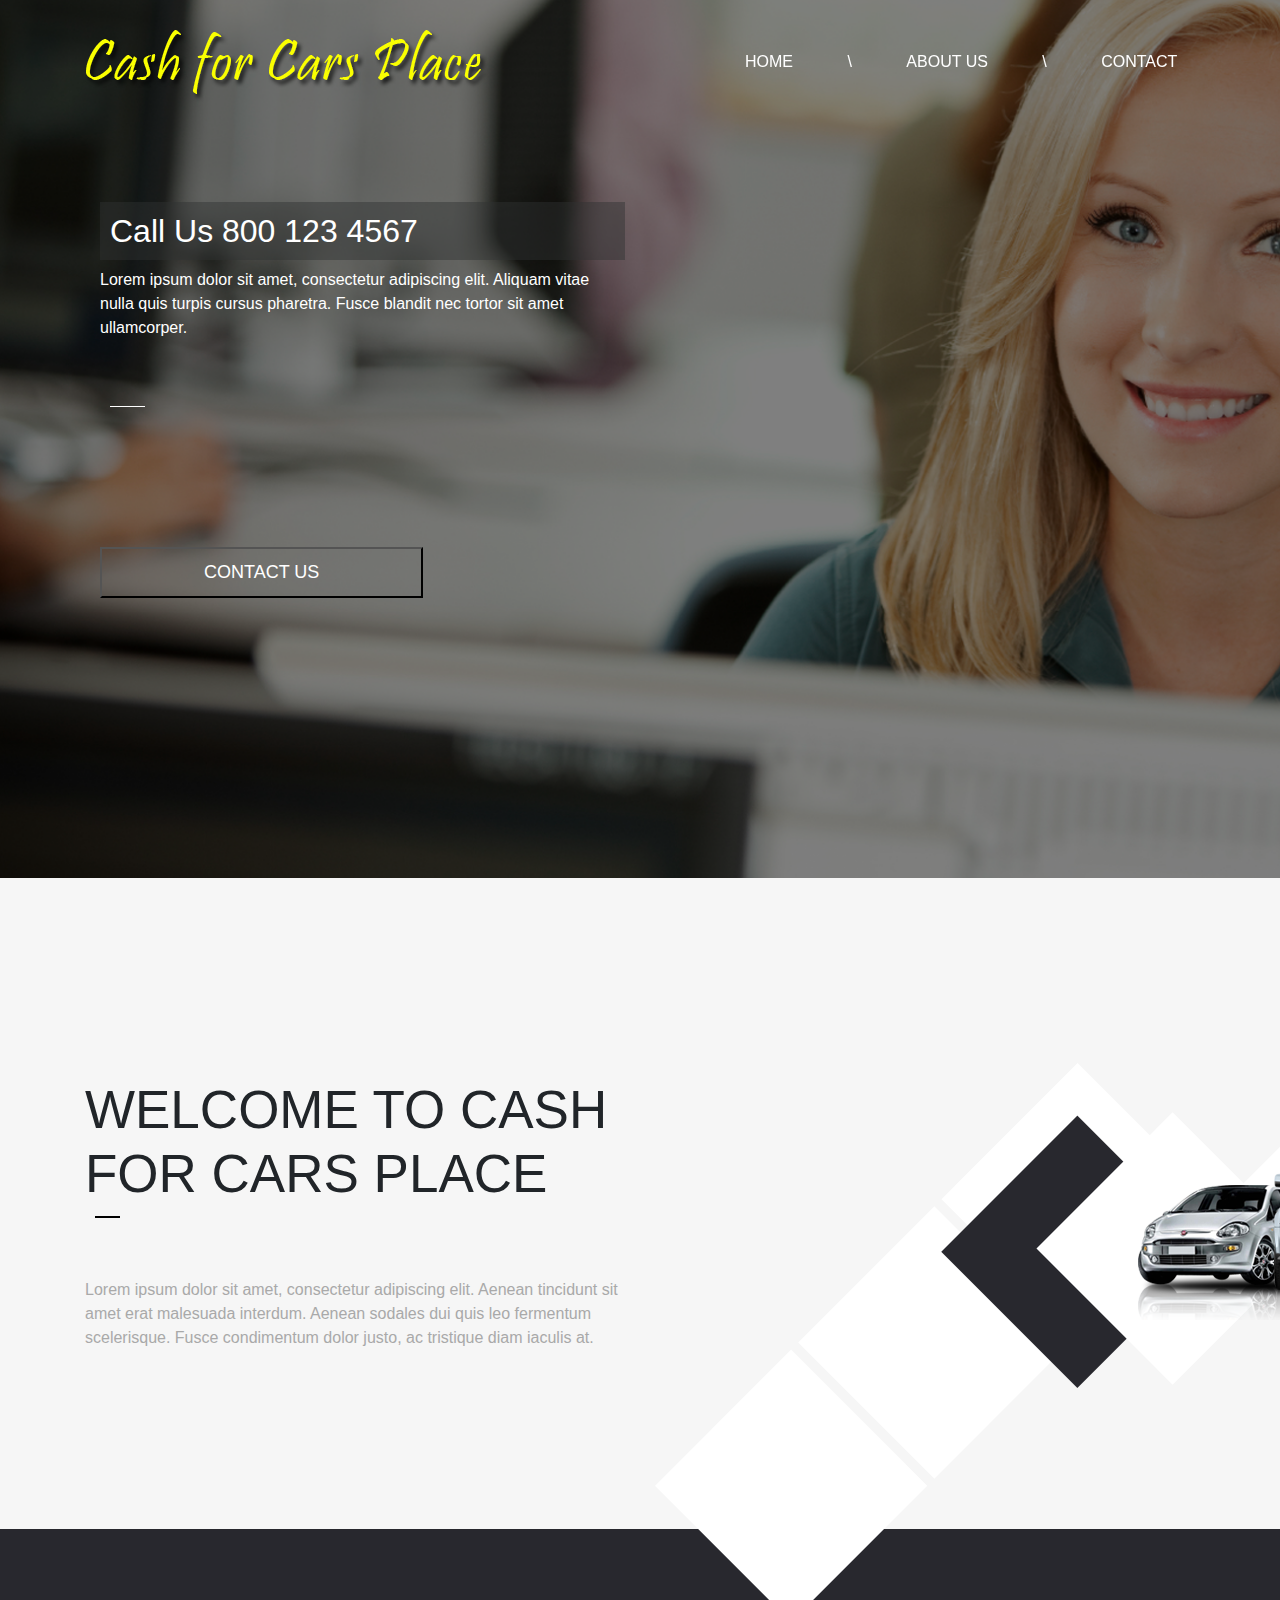
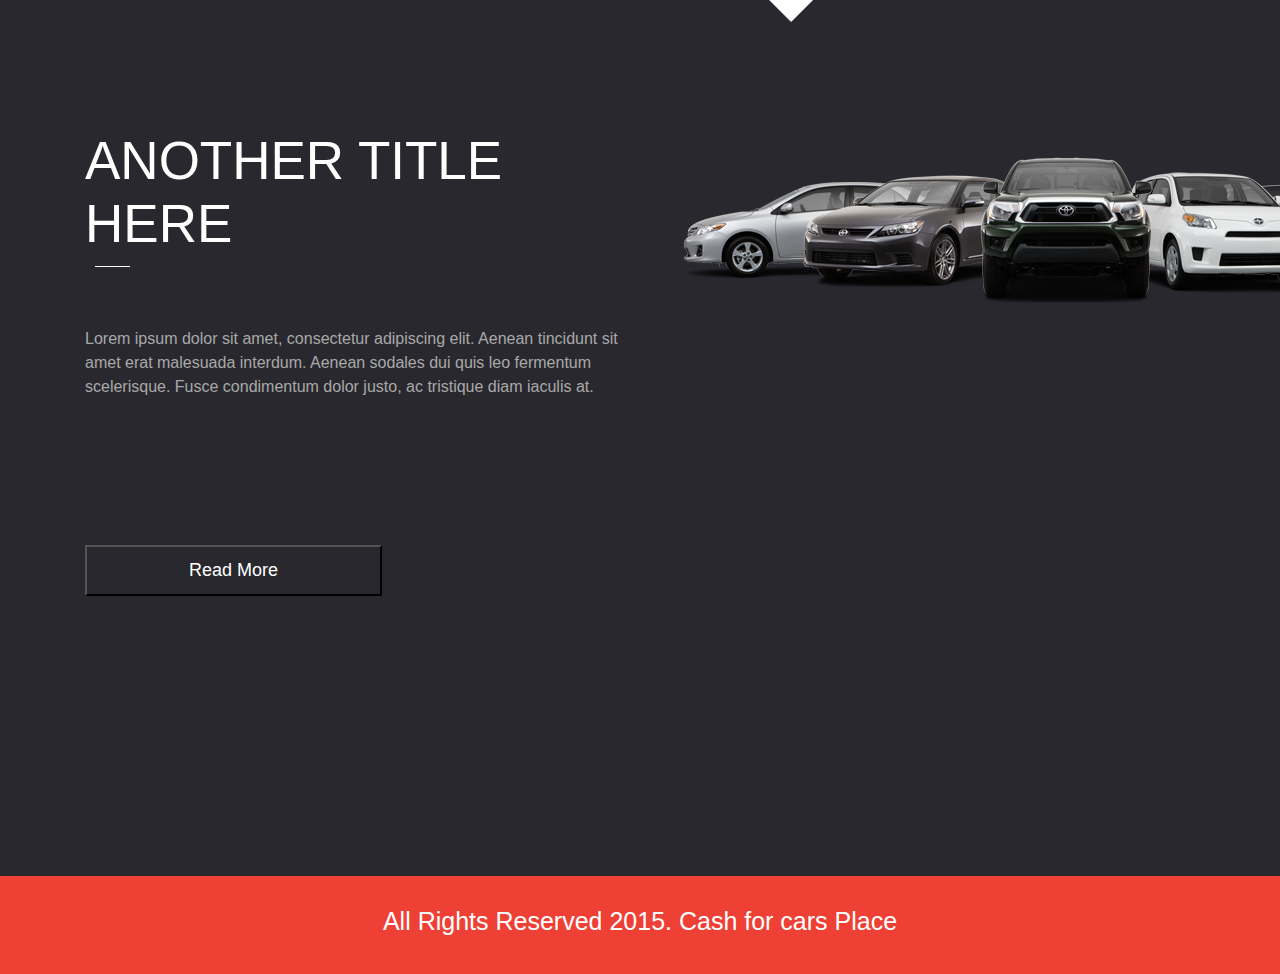
<file: index.html>
<!DOCTYPE html>
<html lang="en">
<head>
	<meta charset="utf-8">
	<meta name="viewport" content="width=device-width, initial-scale=1, shrink-to-fit=no">
	<title>Home</title>
	
	<link rel="stylesheet" type="text/css" href="css/bootstrap.min.css">
	<link rel="stylesheet" type="text/css" href="css/home.css">
</head>
<body>
	<header>
		<div class="container">
			<div class="row">
				<div class="col-6">
					<img src="img/logo5.png">
				</div>
				<div class="col-6">
					<nav>
								<ul>
									<li><a href="index.html" target="_blank">Home</a></li>
									<li>\</li>
									<li><a href="inside.html" target="_blank">About Us</a></li>
									<li>\</li>
									<li><a href="contact.html" target="_blank">Contact</a></li>
								</ul>
							</nav>
				</div>
			</div>
			<div class="col-6">
			<h2>Call Us 800 123 4567</h2>
			<p>Lorem ipsum dolor sit amet, consectetur adipiscing elit. Aliquam vitae nulla quis turpis cursus pharetra. Fusce blandit nec tortor sit amet ullamcorper.</p>
			<span class="Underline"></span>
			<button>CONTACT US</button>
			</div>
		</div>
	</header>

	<section class="banner">
		<div class="container">
			<div class="row">

				<div class="col-6">
					<h1>WELCOME TO CASH FOR CARS PLACE</h1>
					<span class="Underlinetwo"></span>
					<p class="pone">Lorem ipsum dolor sit amet, consectetur adipiscing elit. Aenean tincidunt sit amet erat malesuada interdum. Aenean sodales dui quis leo fermentum scelerisque. Fusce condimentum dolor justo, ac tristique diam iaculis at.</p>
				</div>

				<div class="col-6">
					
					<div class="parent">
							<div class="child">
								<img src="img/square.png">
							</div>
					</div>
				</div>
			</div>
			
		</div>
		
	</section>

	<section class="banner-two">
		<div class="container">
			<div class="row">

				<div class="col-6">
					<h3>ANOTHER TITLE HERE</h3>
					<span class="Underline"></span>
					<p class="pone">Lorem ipsum dolor sit amet, consectetur adipiscing elit. Aenean tincidunt sit amet erat malesuada interdum. Aenean sodales dui quis leo fermentum scelerisque. Fusce condimentum dolor justo, ac tristique diam iaculis at.</p>
					<button>Read More</button>
				</div>

				<div class="col-6">
					
					
								<img src="img/car2.png" class="car">
							
					
				</div>
			</div>
			
		</div>
		
	</section>
	
	<footer>
		<h5>All Rights Reserved 2015. Cash for cars Place</h5>
	</footer


		<script src="https://ajax.googleapis.com/ajax/libs/jquery/3.4.1/jquery.min.js"></script>
		<script type="text/javascript" src="js/bootstrap.bundle.min.js"></script>
</body>
</html>
</file>
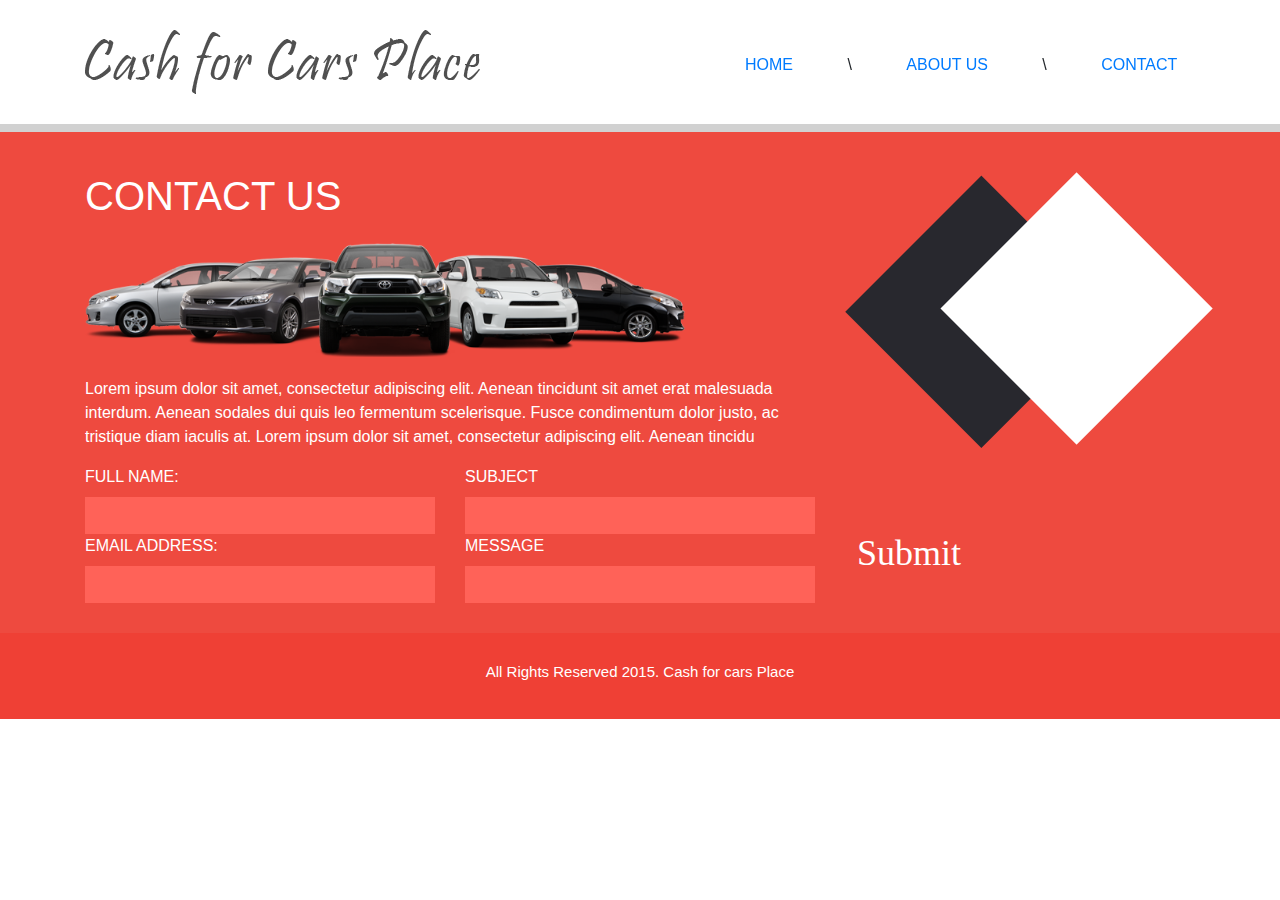
<file: contact.html>
<!DOCTYPE html>
<html lang="en">
<head>
	<meta charset="utf-8">
	<meta name="viewport" content="width=device-width, initial-scale=1, shrink-to-fit=no">
	<title>Contact US</title>
	
	<link rel="stylesheet" type="text/css" href="css/bootstrap.min.css">
	<link rel="stylesheet" type="text/css" href="css/style.css">
</head>
<body>
		<header>
			<div class="container">
					
					<div class="row">
						<div class="col-6">
							<img src="img/logo.png">
						</div>
						<div class="col-6">
							<nav>
								<ul>
									<li><a href="index.html" target="_blank">Home</a></li>
									<li>\</li>
									<li><a href="inside.html" target="_blank">About Us</a></li>
									<li>\</li>
									<li><a href="contact.html" target="_blank">Contact</a></li>
								</ul>
							</nav>
						</div>
						
					</div>

			</div>
		</header>
		
		<section class="contact-us">
			<div class="container">
				<div class="row">
					<div class="col-8">
						<h1>CONTACT US</h1>
						<img src="img/banner.png" width="600px">
						<p>Lorem ipsum dolor sit amet, consectetur adipiscing elit. Aenean tincidunt sit amet erat malesuada interdum. Aenean sodales dui quis leo fermentum scelerisque. Fusce condimentum dolor justo, ac tristique diam iaculis at. Lorem ipsum dolor sit amet, consectetur adipiscing elit. Aenean tincidu </p>
					</div>
					<div class="col-4">
						<img src="img/logo2.png">
					</div>
					
				</div>

				<div class="row">
					<div class="col-4">
						<label>FULL NAME:</label>
						<input type="text" name="name" class="one">
						<label>EMAIL ADDRESS:</label>
						<input type="email" name="email" class="one">
					</div>
					<div class="col-4">
						<label>SUBJECT</label><br>
						<input type="text" name="SUBJECT" class="one"><br>
						<label>MESSAGE</label><br>
						<input type="text" name="MESSAGE" class="one">
					</div>
					<div class="col-4">
						<button class="btn">Submit</button>
					</div>
					
				</div>
				
			</div>
			
		</section>

	<footer>
		<h5>All Rights Reserved 2015. Cash for cars Place</h5>
	</footer>


		<script src="https://ajax.googleapis.com/ajax/libs/jquery/3.4.1/jquery.min.js"></script>
		<script type="text/javascript" src="js/bootstrap.bundle.min.js"></script>
</body>
</html>
</file>
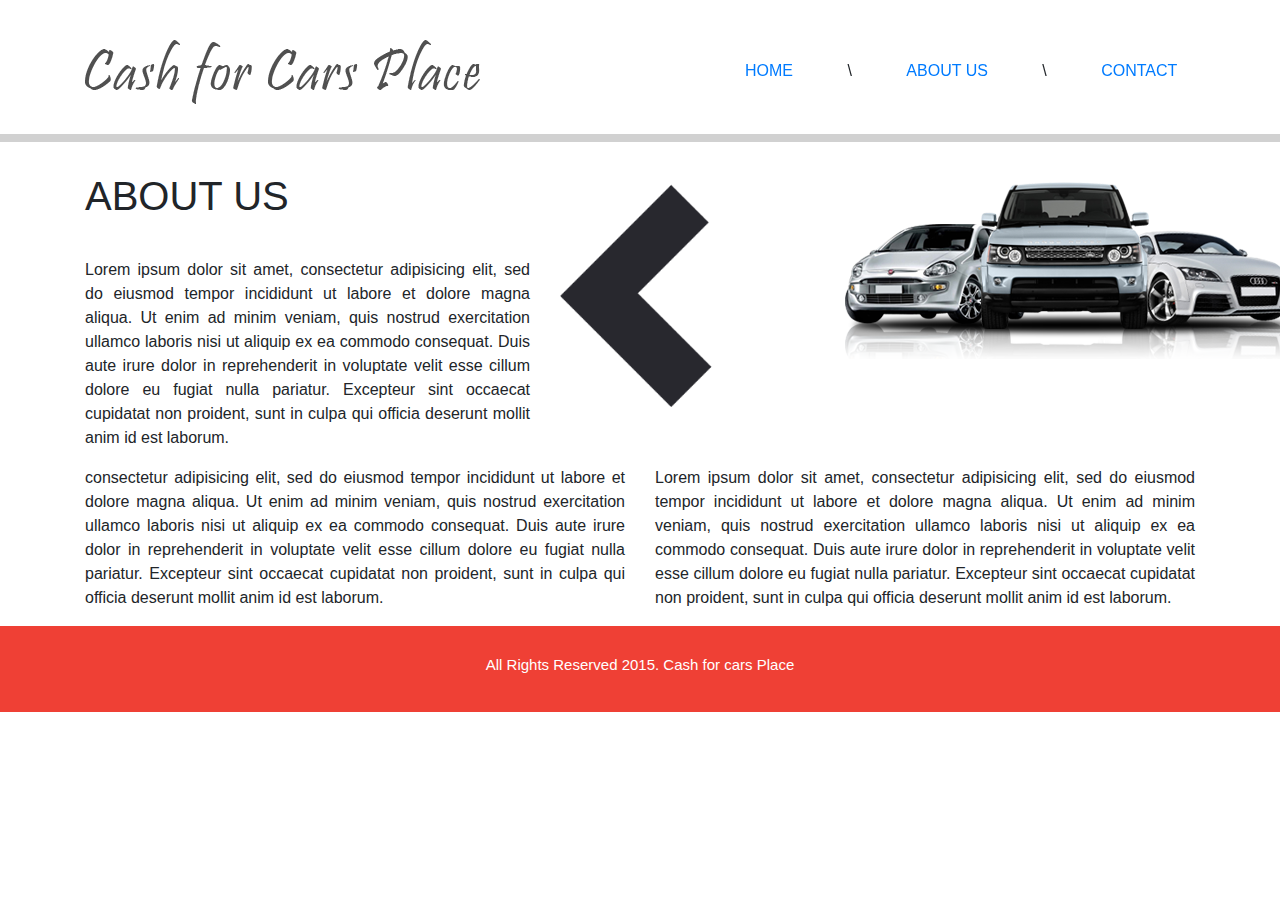
<file: inside.html>
<!DOCTYPE html>
<html lang="en">
<head>
	<meta charset="utf-8">
	<meta name="viewport" content="width=device-width, initial-scale=1, shrink-to-fit=no">
	<title>About US</title>
	
	<link rel="stylesheet" type="text/css" href="css/bootstrap.min.css">
	<link rel="stylesheet" type="text/css" href="css/inside.css">
</head>
<body>

	<header>
		<div class="container">
			<div class="row">
				<div class="col-6">
					<img src="img/logo.png">
				</div>
				
				<div class="col-6">
					<nav>
								<ul>
									<li><a href="index.html" target="_blank">Home</a></li>
									<li>\</li>
									<li><a href="inside.html" target="_blank">About Us</a></li>
									<li>\</li>
									<li><a href="contact.html" target="_blank">Contact</a></li>
								</ul>
							</nav>
				</div>
			</div>
			
		</div>
	</header>

	<section class="about-us">
		<div class="container">
		<div class="row">
			<div class="col-5">
				<h1>ABOUT US</h1>
				<p align="justify">Lorem ipsum dolor sit amet, consectetur adipisicing elit, sed do eiusmod
				tempor incididunt ut labore et dolore magna aliqua. Ut enim ad minim veniam,
				quis nostrud exercitation ullamco laboris nisi ut aliquip ex ea commodo
				consequat. Duis aute irure dolor in reprehenderit in voluptate velit esse
				cillum dolore eu fugiat nulla pariatur. Excepteur sint occaecat cupidatat non
				proident, sunt in culpa qui officia deserunt mollit anim id est laborum.</p>
			</div>
			<div class="col-3">
				<img src="img/logo3.png" width="300px">
			</div>
			<div class="col-4">
				<img src="img/logo4.png" >
			</div>
		</div>

		<div class="row">
		<div class="col-6">
			<p align="justify">consectetur adipisicing elit, sed do eiusmod
				tempor incididunt ut labore et dolore magna aliqua. Ut enim ad minim veniam,
				quis nostrud exercitation ullamco laboris nisi ut aliquip ex ea commodo
				consequat. Duis aute irure dolor in reprehenderit in voluptate velit esse
				cillum dolore eu fugiat nulla pariatur. Excepteur sint occaecat cupidatat non
				proident, sunt in culpa qui officia deserunt mollit anim id est laborum.</p>
		</div>
		<div class="col-6">
			<p align="justify">Lorem ipsum dolor sit amet, consectetur adipisicing elit, sed do eiusmod
				tempor incididunt ut labore et dolore magna aliqua. Ut enim ad minim veniam,
				quis nostrud exercitation ullamco laboris nisi ut aliquip ex ea commodo
				consequat. Duis aute irure dolor in reprehenderit in voluptate velit esse
				cillum dolore eu fugiat nulla pariatur. Excepteur sint occaecat cupidatat non
				proident, sunt in culpa qui officia deserunt mollit anim id est laborum.</p>
		</div>
		
	</div>
	</div>

	
	</section>


	<footer>
		<h5>All Rights Reserved 2015. Cash for cars Place</h5>
	</footer


		<script src="https://ajax.googleapis.com/ajax/libs/jquery/3.4.1/jquery.min.js"></script>
		<script type="text/javascript" src="js/bootstrap.bundle.min.js"></script>
</body>
</html>
</file>
<file: css/home.css>
header{
	background: url(../img/bannerone.png);
    background-repeat: no-repeat;
    background-size: cover;
    padding-top: 30px;
    
}

nav{
    padding-top: 20px;
    position: fixed;
}
nav ul{
    
}

nav ul li{
    display: inline;
    margin-left: 50px;
    text-transform: uppercase;
    color: white;
}


nav ul li a{
        color: white;
}
h2{
	color: white;
    background: #30333375;
    margin-top: 100px;
    padding:10px;
}
p{
	color: white;
	padding-bottom: 50px;
}
.Underline{
	border-top: 1px solid white;
    width: 35px;
    margin: 10px;
    display: block;
    padding-bottom: 50px;
}
button{
	background: transparent;
    color: white;
    padding: 10px 102px;
    text-align: center;
    font-size: 18px;
    margin-bottom: 280px;
    margin-top: 80px;
    transition: 0.5s;
    font-family: 'Roboto', sans-serif;
}
.banner{
	background-color: #f6f6f6;
}
.Underlinetwo{
    border-top: 2px solid black;
    width: 25px;
    margin: 10px;
    display: block;
    padding-bottom: 50px;
}
.pone{
    color: #a9a9a9;
}
.parent{
    position: relative;
}
.child{
    position: absolute;
    max-width: 100%;
    top: -15px;
}

.banner {
    background-color: #f6f6f6;
    padding-top: 200px;
    padding-bottom: 113px;
}
h1{
    font-size: 53px;
}
.banner-two{
    background-color: #28282e;
    padding-top: 200px;
}
h3{
    color: white;
        font-size: 53px;
}

.car{
    padding-left: 28px;
    margin-top: 28px;
}
footer{
    background: #ef4035;
    padding: 30px 0px;
}
h5{
    text-align: center;
    color: white;
    font-size: 25px;

}


@media (min-width: 320px) and (max-width: 500px) {
    header{
    background: url(../img/bannerone.png);
    width: 100%;
}

nav{
    padding-top: 20px;
    position: fixed;
}
nav ul{
    
}

nav ul li{
    display: inline;
    margin-left: 50px;
    text-transform: uppercase;
    color: white;
}


nav ul li a{
        color: white;
}
h2{
    color: white;
    background: #30333375;
    margin-top: 100px;
    padding:10px;
}
p{
    color: white;
    padding-bottom: 50px;
}
.Underline{
    border-top: 1px solid white;
    width: 35px;
    margin: 10px;
    display: block;
    padding-bottom: 50px;
}
button{
    background: transparent;
    color: white;
    padding: 10px 102px;
    text-align: center;
    font-size: 18px;
    margin-bottom: 280px;
    margin-top: 80px;
    transition: 0.5s;
    font-family: 'Roboto', sans-serif;
}
.banner{
    background-color: #f6f6f6;
}
.Underlinetwo{
    border-top: 2px solid black;
    width: 25px;
    margin: 10px;
    display: block;
    padding-bottom: 50px;
}
.pone{
    color: #a9a9a9;
}
.parent{
    position: relative;
}
.child{
    position: absolute;
    max-width: 100%;
    top: -15px;
}

.banner {
    background-color: #f6f6f6;
    padding-top: 200px;
    padding-bottom: 113px;
}
h1{
    font-size: 53px;
}
.banner-two{
    background-color: #28282e;
    padding-top: 200px;
}
h3{
    color: white;
        font-size: 53px;
}

.car{
    padding-left: 28px;
    margin-top: 28px;
}
footer{
    background: #ef4035;
    padding: 30px 0px;
}
h5{
    text-align: center;
    color: white;
    font-size: 25px;

}

}

@media (min-width: 500.01px) and (max-width: 768px) {

    
}


@media (min-width: 768.01px) and (max-width: 1200px) {
    
}

@media (min-width: 768.01px) {
    
}
</file>
<file: css/style.css>
header{
	margin-top: 30px;
    padding-bottom: 30px;
    border-bottom: 8px solid #8080805c;
    
}
nav{
    margin-top: 23px;
    position: fixed;
}
nav ul{
	
}

nav ul li{
	display: inline;
    margin-left: 50px;
    text-transform: uppercase;
}


nav ul li a{
	
}
.contact-us{
	background: #ee4a3f;
    padding-top: 40px;
    padding-bottom: 30px;
}
h1{
	color: white;
	margin-bottom: 23px;
}
p{
	color: white;
	padding-top: 20px;
}
.one{
	    width: 100%;
    background: #ff6258;
    border: none;
    height: 37px;
}
.btn{
	background: none;
    border: none;
    color: white;
    margin-top: 55px;
    font-size: 36px;
    font-family: "Brush Script MT";
    transition: 0.5s;
}
footer{
	background: #ef4035;
	padding: 30px 0px;
}
label{
	color: white;
}
h5{
	text-align: center;
	color: white;
    font-size: 15px;

}


@media (min-width: 320px) and (max-width: 500px) {

        header{
    margin-top: 30px;
    padding-bottom: 30px;
    border-bottom: 8px solid #8080805c;
    
}
nav{
    margin-top: 23px;
    position: fixed;
}
nav ul{
    
}

nav ul li{
    display: inline;
    margin-left: 50px;
    text-transform: uppercase;
}


nav ul li a{
    
}
.contact-us{
    background: #ee4a3f;
    padding-top: 40px;
    padding-bottom: 30px;
}
h1{
    color: white;
    margin-bottom: 23px;
}
p{
    color: white;
    padding-top: 20px;
}
.one{
        width: 100%;
    background: #ff6258;
    border: none;
    height: 37px;
}
.btn{
    background: none;
    border: none;
    color: white;
    margin-top: 55px;
    font-size: 36px;
    font-family: "Brush Script MT";
    transition: 0.5s;
}
footer{
    background: #ef4035;
    padding: 30px 0px;
}
label{
    color: white;
}
h5{
    text-align: center;
    color: white;
    font-size: 15px;

}

}
@media (min-width: 500.01px) and (max-width: 768px) {
    
}
@media (min-width: 768.01px) and (max-width: 1200px) {
    
}

@media (min-width: 768.01px) {
    
}
</file>
<file: css/inside.css>
header{
    
    padding-bottom: 30px;
    border-bottom: 8px solid #8080805c;

}
nav{
    margin-top: 59px;
    position: fixed;
}
nav ul{
    
}

nav ul li{
    display: inline;
    margin-left: 50px;
    text-transform: uppercase;
}


nav ul li a{
    
}
.about-us{

}
h1{
    padding: 30px 0px;
}
img{
    padding-top: 40px;
}
footer{
    background: #ef4035;
    padding: 30px 0px;
}
h5{
    text-align: center;
    color: white;
    font-size: 15px;

}

@media (min-width: 320px) and (max-width: 500px) {
header{
    
    padding-bottom: 30px;
    border-bottom: 8px solid #8080805c;

}
nav{
    margin-top: 59px;
    position: fixed;
}
nav ul{
    
}

nav ul li{
    display: inline;
    margin-left: 50px;
    text-transform: uppercase;
}


nav ul li a{
    
}
.about-us{

}
h1{
    padding: 30px 0px;
}
img{
    padding-top: 40px;
}
footer{
    background: #ef4035;
    padding: 30px 0px;
}
h5{
    text-align: center;
    color: white;
    font-size: 15px;

}
}
@media (min-width: 500.01px) and (max-width: 768px) {
    
}
@media (min-width: 768.01px) and (max-width: 1200px) {
    
}

@media (min-width: 768.01px) {
    
}
</file>
